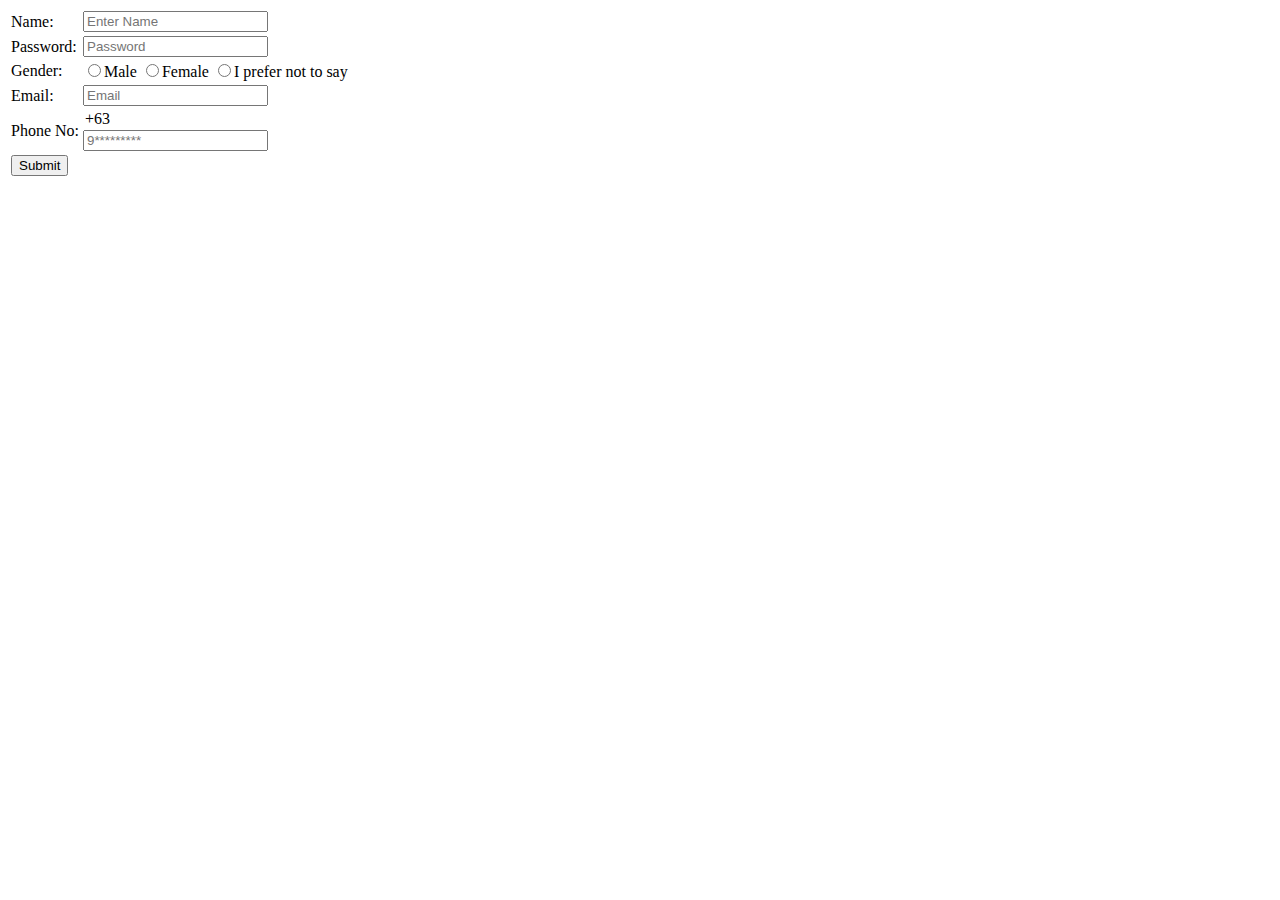
<file: forms.html>
<!DOCTYPE hmtl>
<html>
<head>
  <title> Registration Form </title>
  </head>
<body>
<form>
  <table>
    <tr>
      <td>
        Name:
      </td>
      <td>
        <input type="text" placeholder="Enter Name" name="">
      <td>
    </tr>
    <tr>
      <td>
       Password:
      </td>
      <td>
        <input type="Enter Password" placeholder="Password" name="">
      </td>
    </tr>
    <tr>
      <td>
        Gender:
      </td>
      <td>
        <input type="radio" name="Gender">Male
         <input type="radio" name="Gender">Female
         <input type="radio" name="Gender">I prefer not to say
      </td>
    </tr>
    <tr>
      <td>
       Email:
      </td>
      <td>
        <input type="mail" placeholder="Email" name="">
      </td>
    </tr>
    <tr>
      <td>
        Phone No:
      </td>
      <td>
        <option>+63</option>
        <input type="Phone" placeholder="9*********" name="">
      </td>
    </tr>
    <tr>
      <td>
        <input type="Submit" value="Submit" name="">
      </td>
    </tr>
  </table>
  </form>
  </body>
  <html>
</file>
